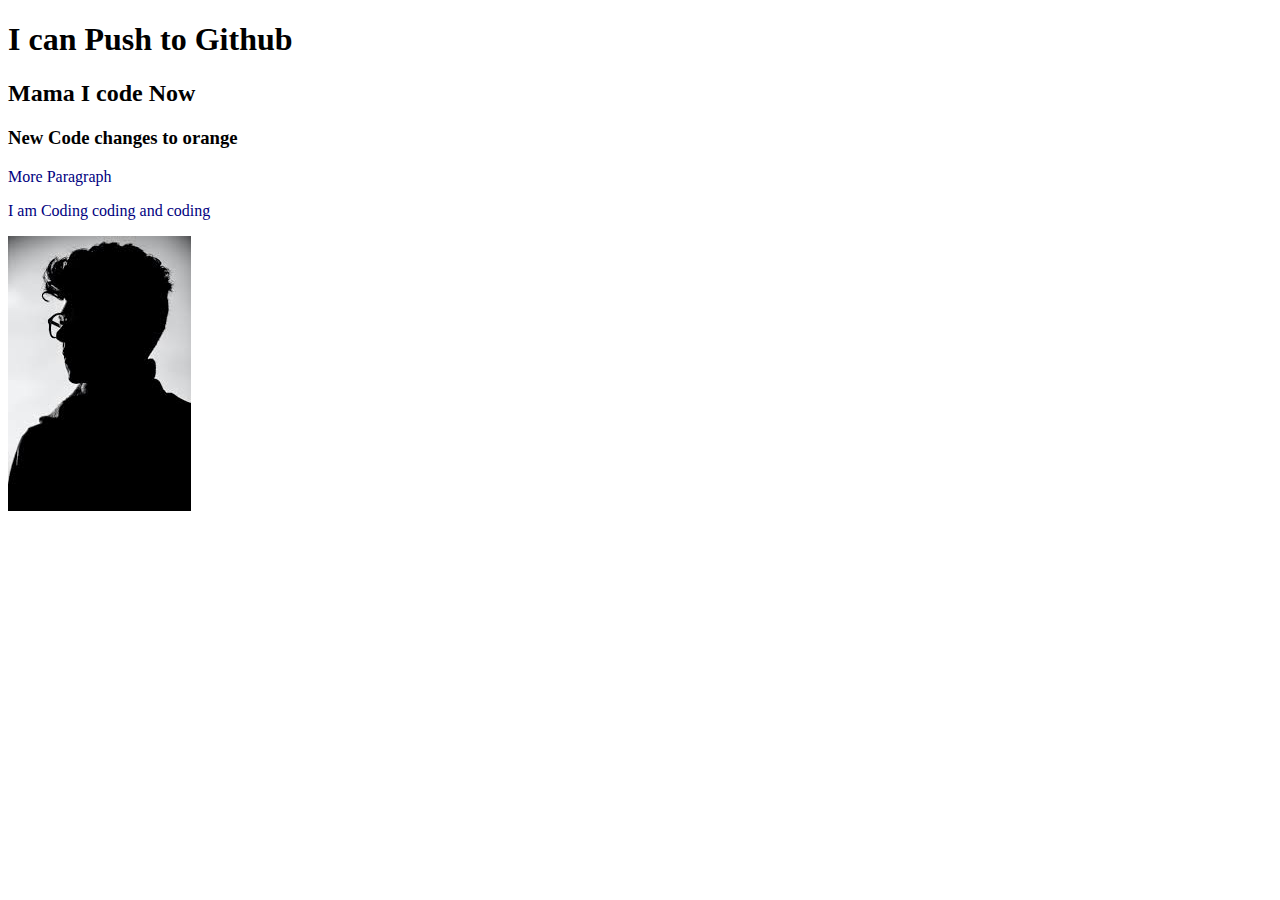
<file: index.html>
<!DOCTYPE html>
<html lang="en">

<head>
  <meta charset="UTF-8">
  <meta http-equiv="X-UA-Compatible" content="IE=edge">
  <meta name="viewport" content="width=device-width, initial-scale=1.0">
  <title>My second Github Repo</title>
  <link rel="stylesheet" href="style.css">
</head>

<body>
  <h1>I can Push to Github</h1>
  <h2>Mama I code Now</h2>
  <h3>New Code changes to orange</h3>
  <p>More Paragraph</p>
  <p>I am Coding coding and coding</p>
  <img src="download.jpg" alt="">
</body>

</html>
</file>
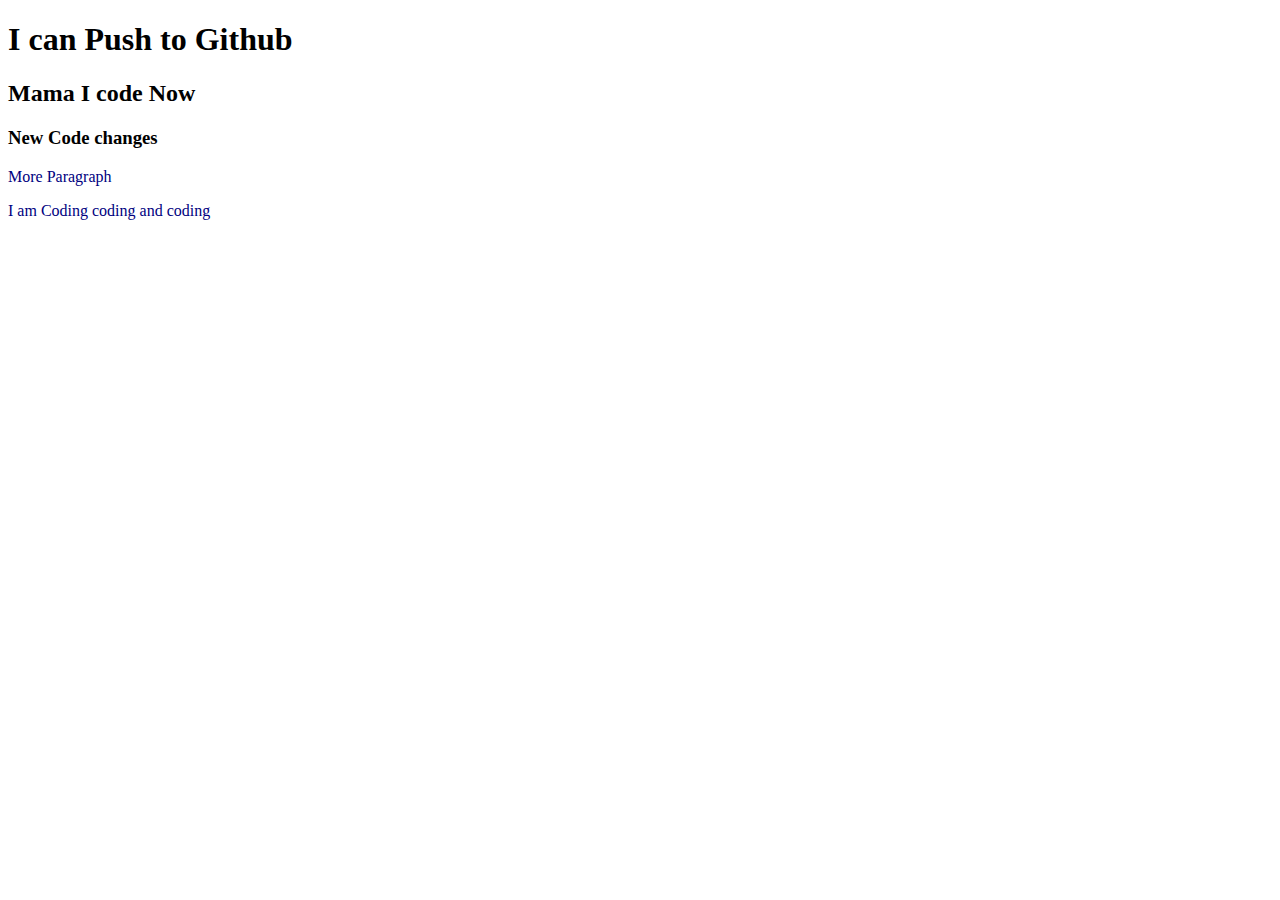
<file: body.html>
<!DOCTYPE html>
<html lang="en">

<head>
  <meta charset="UTF-8">
  <meta http-equiv="X-UA-Compatible" content="IE=edge">
  <meta name="viewport" content="width=device-width, initial-scale=1.0">
  <title>My second Github Repo</title>
  <link rel="stylesheet" href="style.css">
</head>

<body>
  <h1>I can Push to Github</h1>
  <h2>Mama I code Now</h2>
  <h3>New Code changes</h3>
  <p>More Paragraph</p>
  <p>I am Coding coding and coding</p>

</body>

</html>
</file>
<file: style.css>
p {
  color: navy;
}
</file>
